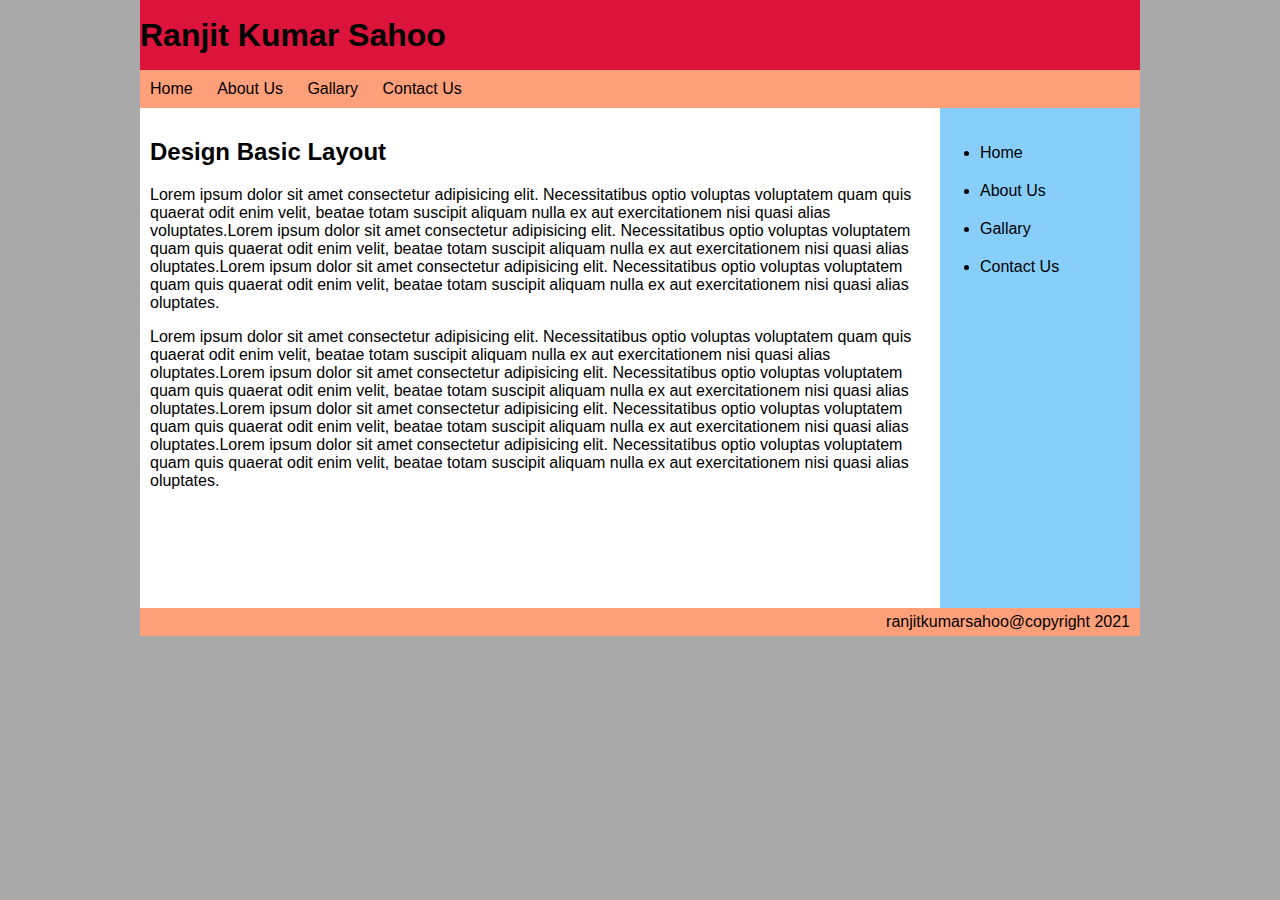
<file: index.html>
<!DOCTYPE html>
<html lang="en">

<head>
    <meta charset="UTF-8">
    <meta http-equiv="X-UA-Compatible" content="IE=edge">
    <meta name="viewport" content="width=device-width, initial-scale=1.0">
    <title>Document</title>

    <link rel="stylesheet" href="layout.css">

</head>

<body>
    <div id="container">
        <div id="header">
            <h1>Ranjit Kumar Sahoo</h1>
        </div>
        <div id="menu">
            <ul>
                <li><a href="">Home</a></li>
                <li><a href="">About Us</a></li>
                <li><a href="">Gallary</a></li>
                <li><a href="">Contact Us</a></li>
            </ul>
        </div>
        <div id="content">
            <h2>Design Basic Layout</h2>
            <p>Lorem ipsum dolor sit amet consectetur adipisicing elit. Necessitatibus optio voluptas voluptatem quam
                quis quaerat odit enim velit, beatae totam suscipit aliquam nulla ex aut exercitationem nisi quasi alias
                voluptates.Lorem ipsum dolor sit amet consectetur adipisicing elit. Necessitatibus optio voluptas voluptatem quam
                quis quaerat odit enim velit, beatae totam suscipit aliquam nulla ex aut exercitationem nisi quasi alias
                oluptates.Lorem ipsum dolor sit amet consectetur adipisicing elit. Necessitatibus optio voluptas voluptatem quam
                quis quaerat odit enim velit, beatae totam suscipit aliquam nulla ex aut exercitationem nisi quasi alias
                oluptates.</p>
            <p>Lorem ipsum dolor sit amet consectetur adipisicing elit. Necessitatibus optio voluptas voluptatem quam
                quis quaerat odit enim velit, beatae totam suscipit aliquam nulla ex aut exercitationem nisi quasi alias
                oluptates.Lorem ipsum dolor sit amet consectetur adipisicing elit. Necessitatibus optio voluptas voluptatem quam
                quis quaerat odit enim velit, beatae totam suscipit aliquam nulla ex aut exercitationem nisi quasi alias
                oluptates.Lorem ipsum dolor sit amet consectetur adipisicing elit. Necessitatibus optio voluptas voluptatem quam
                quis quaerat odit enim velit, beatae totam suscipit aliquam nulla ex aut exercitationem nisi quasi alias
                oluptates.Lorem ipsum dolor sit amet consectetur adipisicing elit. Necessitatibus optio voluptas voluptatem quam
                quis quaerat odit enim velit, beatae totam suscipit aliquam nulla ex aut exercitationem nisi quasi alias
                oluptates.</p>
        </div>
        <div id="sidebar">
            <ul>
                <li><a href="">Home</a></li>
                <li><a href="">About Us</a></li>
                <li><a href="">Gallary</a></li>
                <li><a href="">Contact Us</a></li>
            </ul>
        </div>
        <div id="footer">
            ranjitkumarsahoo@copyright 2021
        </div>
    </div>
</body>

</html>
</file>
<file: layout.css>
body{
    margin:0;
    padding:0;
    font-family: Arial, Helvetica, sans-serif;
    background-color: darkgray;
}

#container{
    border: 0px solid black;
    background-color: #fff;
    width:1000px;
    margin:0 auto;         /* ye Middle Me Lane K Liye*/
}

#header{
    background-color: crimson;
    height: 70px;
    display: flex;
    align-items: center;
}

#header h1{
    margin:0;
    padding:0;

}

#menu{
    background-color:lightsalmon;
}

#menu ul{
    padding: 0;
    margin: 0;
}
#menu li{
    display: inline-block;
}

#menu li a{
    display:block;
    padding: 10px;
    text-decoration: none;
    color: black;
}

#menu li a:hover{
    background-color: crimson;
    color: #fff;
}

#content{
    width:800px;
    min-height: 500px;
    float: left;
    box-sizing: border-box;
    padding: 10px;
    
}

#sidebar{
    width:200px;
    min-height: 500px;
    background-color:lightskyblue;
    float: right;   
}

#sidebar a{
    text-decoration: none;
    color: black;
    display: block;
    padding-top: 20px;
}
#footer{
    background-color: lightsalmon;
    clear: both;
    padding:5px 10px;
    text-align: right;
}

/* Media Queries */

@media screen and(max-width:1020px) 
{
     #container{
        width:800px;
    }    
    #content{
        width:80%;
    }
    #sidebar{
        width:18%;
    } 
}
@media screen and(max-width:810px) 
{
     #container{
        width:500px;
    }    
    #content{
        width:70%;
    }
    #sidebar{
        width:28%;
    } 
}
@media screen and(max-width:510px) 
{
    #container{
        width:auto;
    }    
    #content{
        width:100%;
        float:none;
    }
    #sidebar{
        width:100%;
        float:none;
    } 
   
}
</file>
